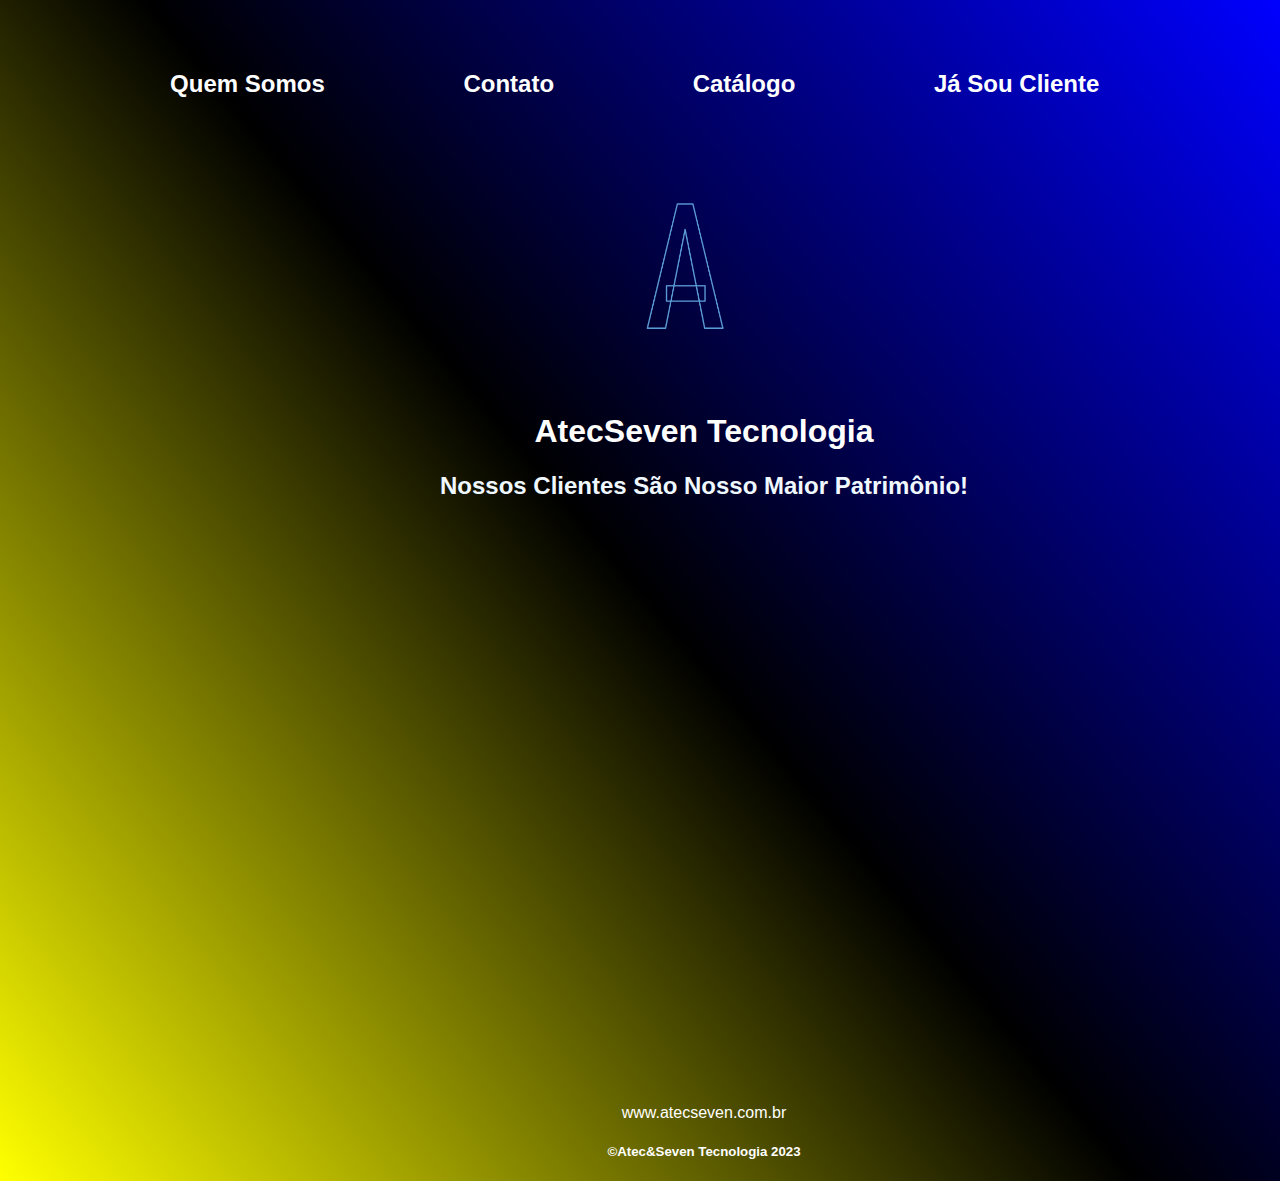
<file: index.html>
<!DOCTYPE html>
<html lang="pt">
<head>
    <meta charset="UTF-8">
    <meta name="viewport" content="width=device-width, initial-scale=1.0">
    <title> Atec&Seven </title>
    <link rel="stylesheet" href="index.css">


</head>
 
    <nav>
        <nav>
            <ul>
                <li>

                    <h2> <a href="quem somos.html"> Quem Somos</a> </h2>
                    

            </li>

            <h2> <a href="contato.html">Contato</a> </h2>
            

        </li>

                <h2> <a href="catalogo.html">Catálogo</a>  </h2>

                <li>

                    <h2> <a href="area do cliente.html"> Já Sou Cliente</a> </h2>

                <li>
                    
                </li>
                
            </ul>
        </nav>
    </nav>
<body>
    

    <body>
        <img src="./img/logo.png" alt="" srcset="">
    </body>


</body>


           <div class="titulo">
            <h1> <a> AtecSeven Tecnologia </a>  </h1>
           </div> 
       
         
    <div class="center"> 
         <h2>Nossos Clientes São Nosso Maior Patrimônio!</h2>
            <main> 


                <body>


        <div class="rodape">

         <p>www.atecseven.com.br</p>
         <h5>©Atec&Seven Tecnologia 2023 </h5>

        </div>




</html>
</file>
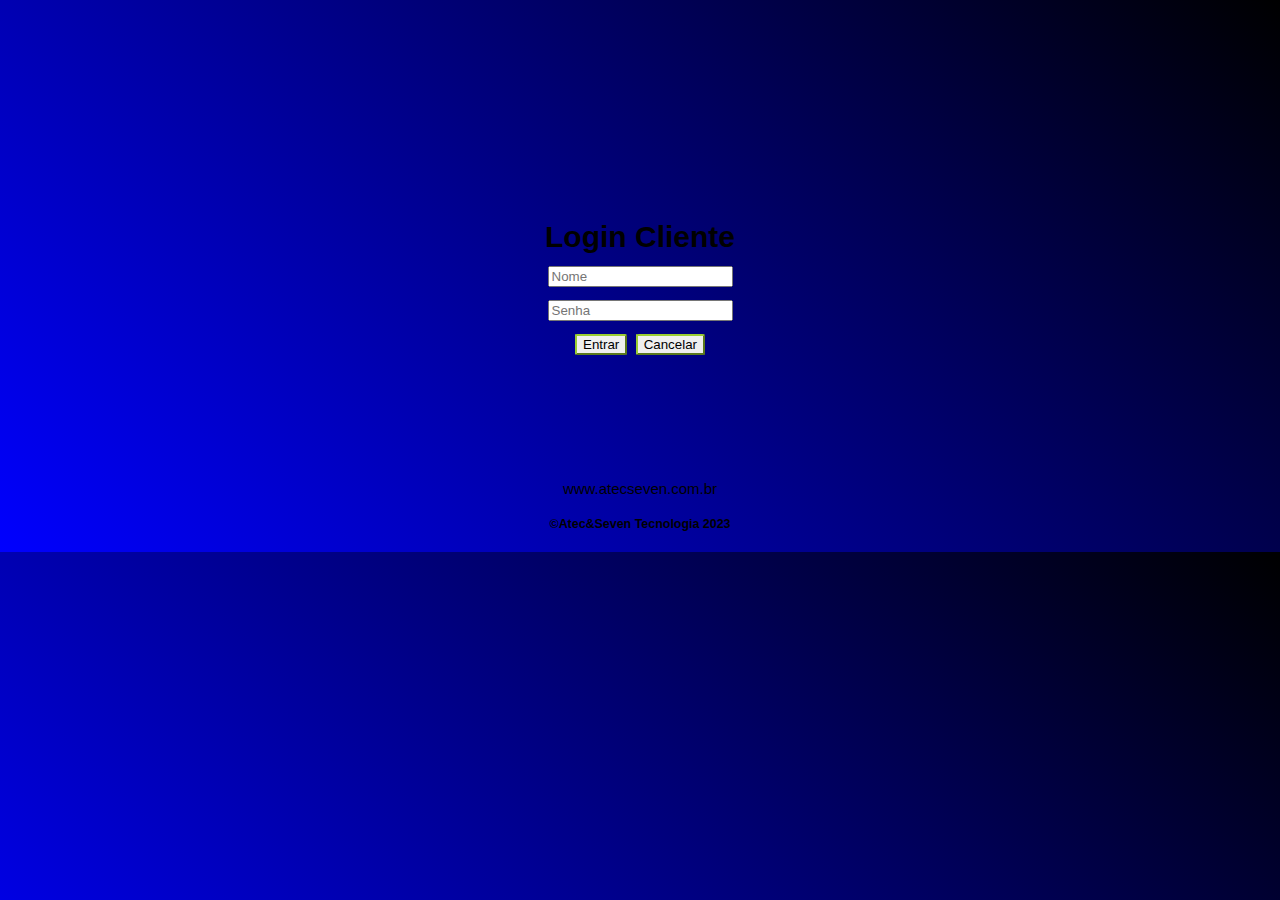
<file: area do cliente.html>
<!DOCTYPE html>
<html lang="en">
<head>
    <meta charset="UTF-8">
    <meta name="viewport" content="width=device-width, initial-scale=1.0">
    <title>Document</title>
</head>

<style>
    body{
        font-family: Arial, Helvetica, sans-serif;
        background-image: linear-gradient(45deg,blue, black);
        padding-top: 15%;
        
    }

    .login{
            text-align: center;
            font-family: Arial, Helvetica, sans-serif;
            font-size: 15px;

        }

button{
    border-radius: 5%;
    border-color: yellowgreen;
    

}

button:hover{
    background-color: deepskyblue;
}



</style>


<body class="login">
    <div>
        <h1>
            Login Cliente <br>
            <input type="text" placeholder="Nome"> <br>
            <input type="password" placeholder="Senha"> <br>
           <a href="chamado.html"><button>Entrar</button></a>
            <button>Cancelar</button>
        </h1>
    </div>
</body>



<STyle>
    .rodape{
        padding-top: 7%;
    }
</STyle>



<div class="rodape">

    <p>www.atecseven.com.br</p>
    <h5>©Atec&Seven Tecnologia 2023 </h5>

   </div>







</html>
</file>
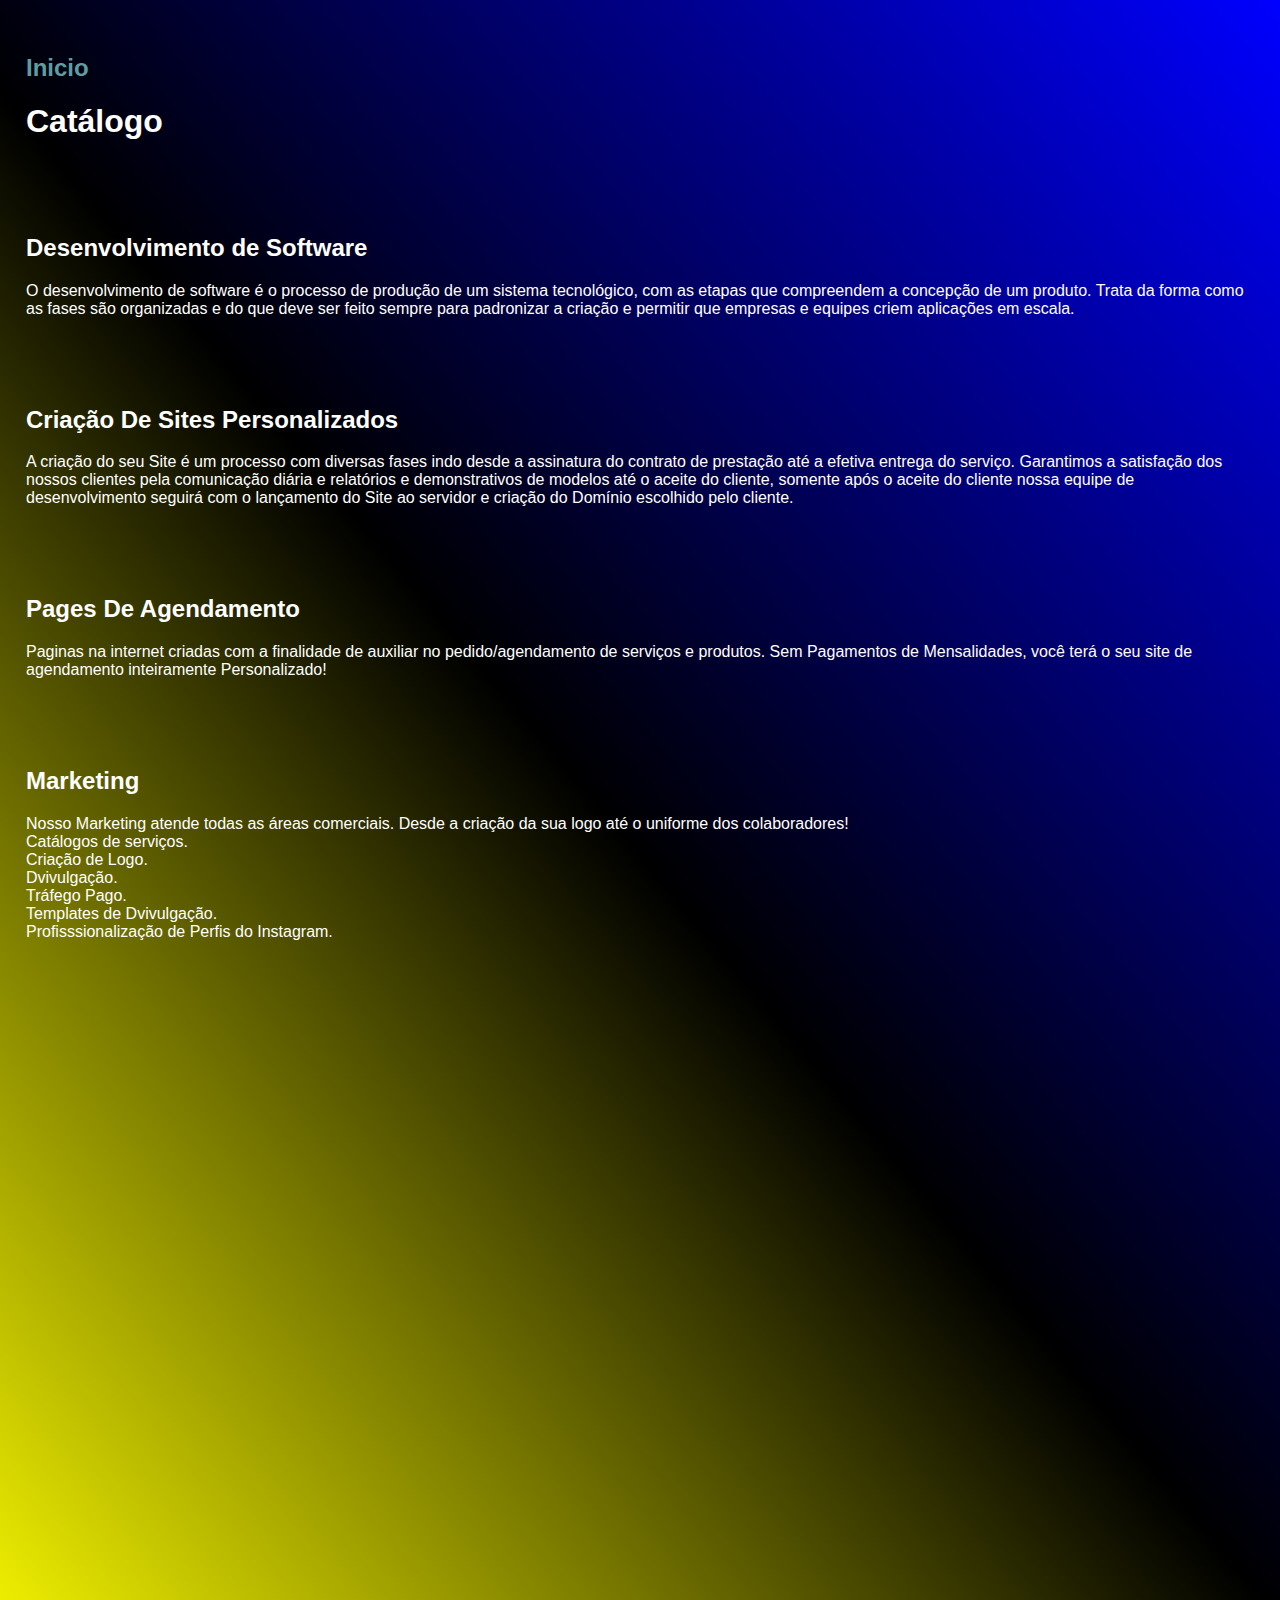
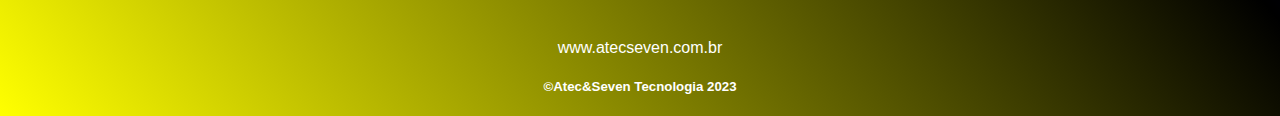
<file: catalogo.html>
<!DOCTYPE html>
<html lang="pt">
<head>
    <meta charset="UTF-8">
    <meta name="viewport" content="width=device-width, initial-scale=1.0">
    <title>Catálogo</title>
    <link rel="stylesheet" href="catalogo.css">
</head>

<style>



</style>

<body>
    <div>
        <ul>
            <li >
             <h2 >
                <a href="index.html"> Inicio </a>
            </h2>
                <h1>Catálogo</h1>
            </li>
        </ul>
    </div>
</body>
<body>
    <div>
        <ul>
            <li>
                <h2>Desenvolvimento de Software</h2>
                <p>
                    O desenvolvimento de software é o processo de produção de um sistema tecnológico, com as etapas que compreendem a concepção de um produto. Trata da forma como as fases são organizadas e do que deve ser feito sempre para padronizar a criação e permitir que empresas e equipes criem aplicações em escala.
                </p>
            </li>
        </ul>
    </div>
</body>

<body>
    <div>
        <ul>
            <li>
                <h2>Criação De Sites Personalizados</h2>
                <p>
                    A criação do seu Site é um processo com diversas fases indo desde a assinatura do 
                    contrato de prestação até a efetiva entrega 
                    do serviço. Garantimos a satisfação dos nossos clientes pela comunicação diária e 
                    relatórios e demonstrativos de modelos até o aceite do cliente, somente após o 
                    aceite do 
                    cliente nossa equipe de desenvolvimento seguirá com o 
                    lançamento do Site ao servidor
                    e criação do Domínio escolhido pelo cliente.
                    
                </p>
            </li>
        </ul>
    </div>
</body>


<body>
    <div>
        <ul>
            <li>
                <h2>Pages De Agendamento</h2>
                <p>
                    Paginas na internet criadas com a finalidade de auxiliar no pedido/agendamento 
                    de serviços e produtos.
                    Sem Pagamentos de Mensalidades, você terá o seu site de agendamento inteiramente
                    Personalizado!
                    
                </p>
            </li>
        </ul>
    </div>
</body>

<body>
    <div>
        <ul>
            <li>
                <h2>Marketing </h2>
                <p>
                    Nosso Marketing atende todas as áreas comerciais.
                    Desde a criação da sua logo até o uniforme dos colaboradores! <br>
                    Catálogos de serviços. <br>
                    Criação de Logo.<br>
                    Dvivulgação.<br>
                    Tráfego Pago.<br>
                    Templates de Dvivulgação.<br>
                    Profisssionalização de Perfis do Instagram.<br>
                    


                    
                </p>
            </li>
        </ul>
    </div>
</body>


<div class="rodape">
    <p>www.atecseven.com.br</p>
    <h5>©Atec&Seven Tecnologia 2023 </h5>

   </div>
</html>
</file>
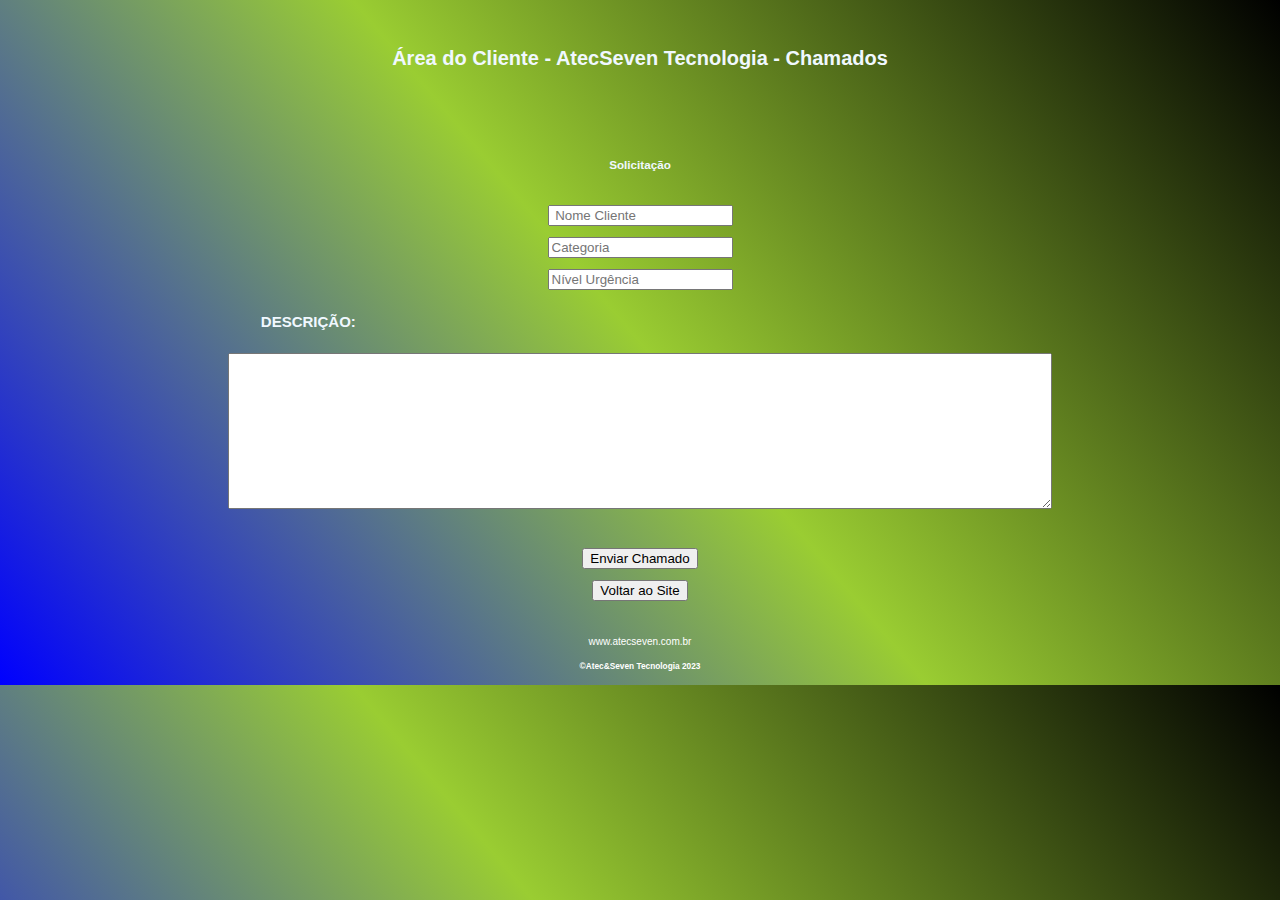
<file: chamado.html>
<!DOCTYPE html>
<html lang="en">
<head>
    <meta charset="UTF-8">
    <meta name="viewport" content="width=device-width, initial-scale=1.0">
    <title>Chamados</title>
    <link rel="stylesheet" href="chamdo.css">
    
</head>
<style>

    body{
        background-image: linear-gradient(50deg, blue , yellowgreen , black)
    }
    
   button:hover{
    background-color    : deepskyblue;

}

input:hover{
    background-color: aqua;
}

h2{
    text-align: left;
    padding-left: 20%;
}
</style>

<body>
    
<DIV class="titulo">
    <h1>Área do Cliente - AtecSeven Tecnologia - Chamados </h1>
    
</DIV>

<div class="chamado">

    <h3>Solicitação</h3> <br> 
   <br> <input type="text" placeholder=" Nome Cliente"> <br> 
   <br> <input type="text" placeholder="Categoria"> <br>
   <br> <input type="text" placeholder="Nível Urgência"> <br>
<br>


    <h2>DESCRIÇÃO:</H2>
</p>
   <br> <textarea  cols="100" rows="10" ; placeholder="Breve descrição da Solicitação">  </textarea><br>

    
</div>



<div botoes> 
   <br>  <button type="">Enviar Chamado</button> <br>
 <br>  <a href="index.html"> <button type="">Voltar ao Site </button></a>  <br>

</div>


</body>






<div class="rodape">

    <p>www.atecseven.com.br</p>
    <h5>©Atec&Seven Tecnologia 2023 </h5>

   </div>






</html>
</file>
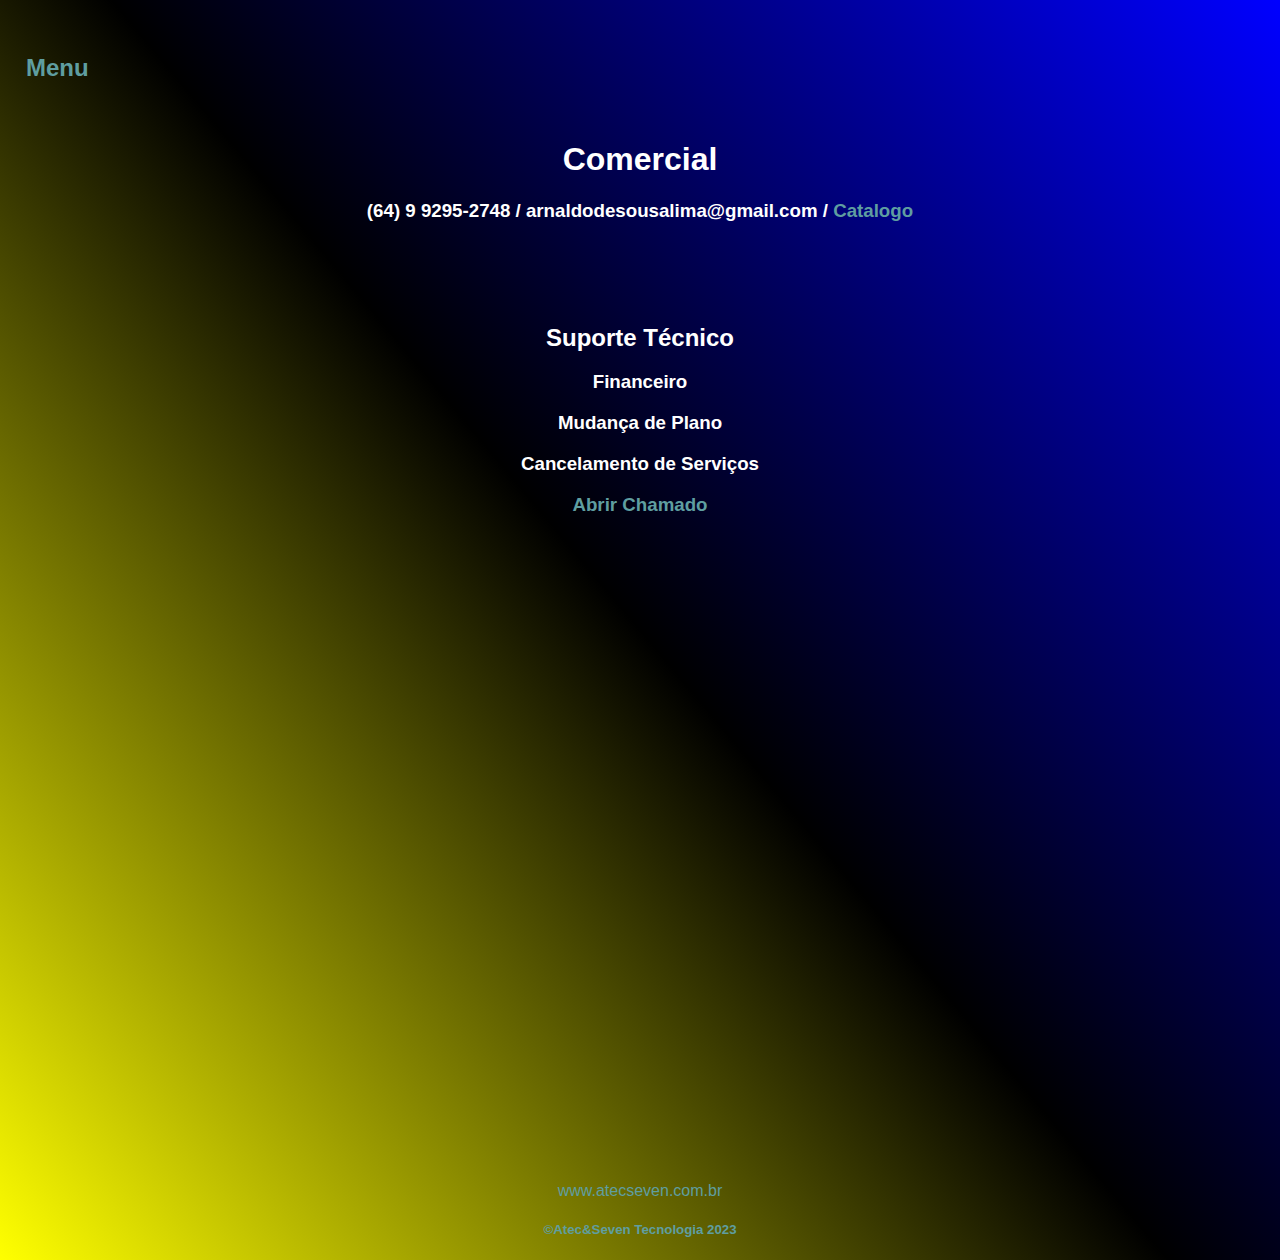
<file: contato.html>
<!DOCTYPE html>
<html lang="pt">
<head>
    <meta charset="UTF-8">
    <meta name="viewport" content="width=device-width, initial-scale=1.0">
    <title>Contato</title>
    <link rel="stylesheet" href="contato.css">
</head>


<body>
    <nav>
        <ul>
            <li>
              <h2>  <a href="index.html"> Menu </a>    </h2>
            </li>
        </ul>
    </nav>
</body>

<div>
    <nav>
        <h1>
            Comercial
        </h1>
    </na2>
</div>
<div>
    <nav>
        <h3>
         (64) 9 9295-2748 / arnaldodesousalima@gmail.com / <a href="catalogo.html">Catalogo</a>
        </h3>
    </nav>
</div>








<div class="space">

<nav>
    <h2>
        Suporte Técnico

    </h2>
</nav>
    <nav>
        <h3>
           
            Financeiro
           
        </h3>
    </nav>

    <nav>
        <h3>

            Mudança de Plano

        </h3>
    </nav>

    <nav>
        <h3>

            Cancelamento de Serviços
        </h3>
    </nav>
    <nav>
        <h3>
            <a href="area do cliente.html">Abrir Chamado</a>
        </h3>
    </nav>
</div>


<div class="rodape">

    <p>www.atecseven.com.br</p>
    <h5>©Atec&Seven Tecnologia 2023 </h5>

   </div>


</html>
</file>
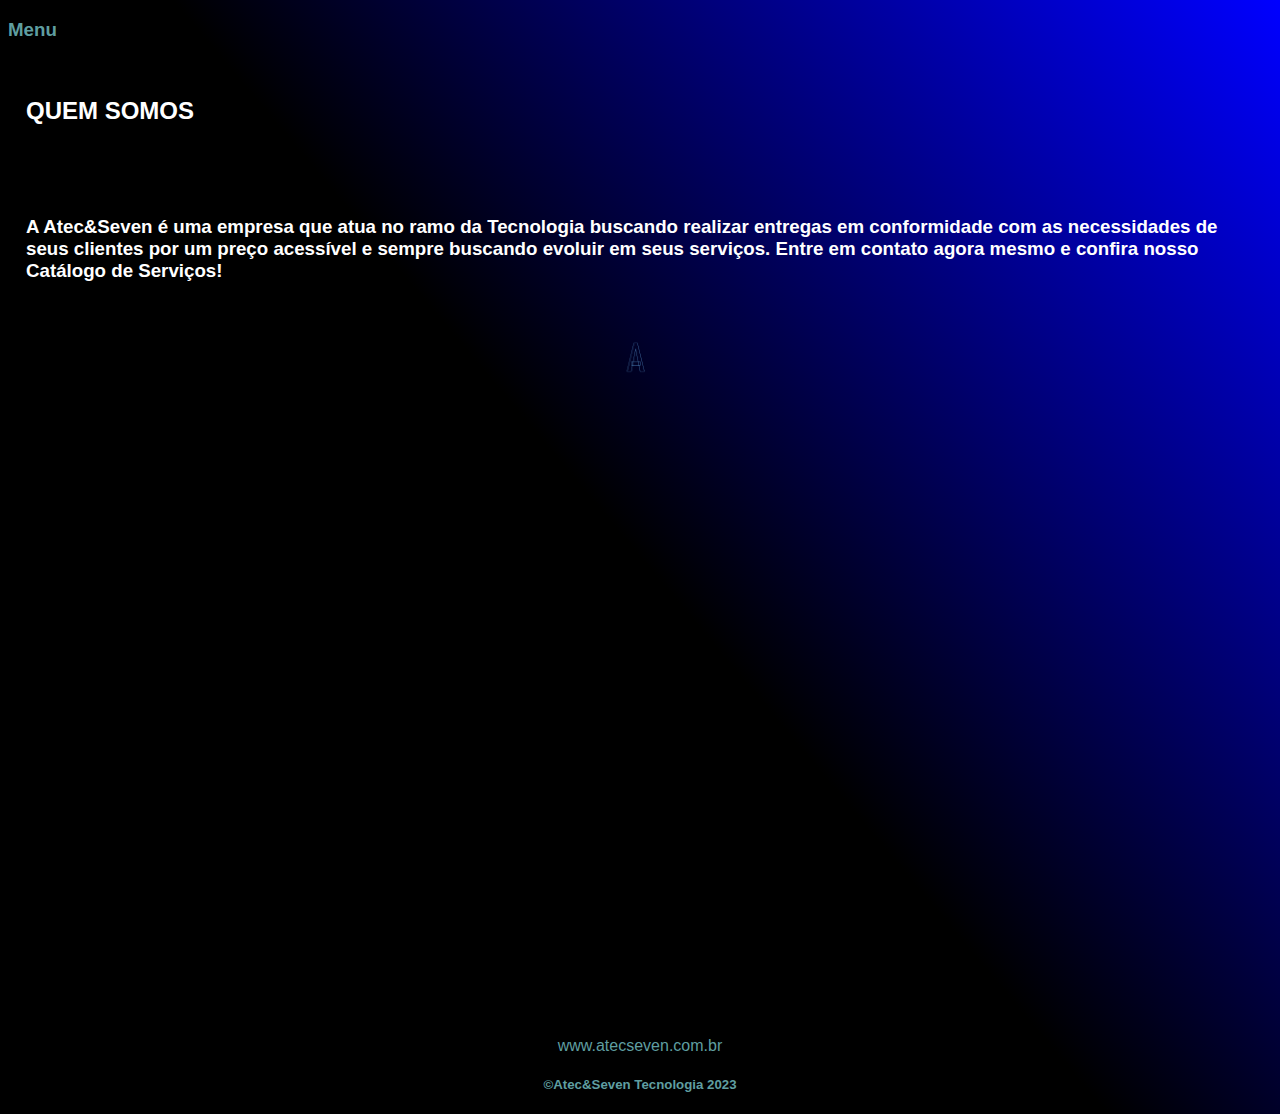
<file: quem somos.html>
<!DOCTYPE html>
<html lang="pt">
<head>
    <meta charset="UTF-8">
    <meta name="viewport" content="width=device-width, initial-scale=1.0">
    <title>Quem Somos</title>
    <link rel="stylesheet" href="quem somos.css">

    

</head>
<h3> <a class="center" href="index.html">Menu</a></h3>

<nav>
    <ul>
        <li>
            <a>    
                <h2>QUEM SOMOS</H2>
            </a>
        </li>
    </ul>
</nav>
</body>


<div>
<BOdy>
    
    <nav>
        <ul>
            <li>
                <a>    
                    <H3>A Atec&Seven é uma empresa que atua no ramo da Tecnologia 
                        buscando realizar entregas em conformidade com as necessidades de seus clientes por um preço acessível
                        e sempre buscando evoluir em seus serviços.
                        Entre em contato agora mesmo e confira nosso Catálogo de Serviços!
                    </H3>
                </a>
            </li>
        </ul>
    </nav>
<body>
    <div class="img">
        <img src="./img/logo.png" alt="">
    </div>
</div>
































            <div class="rodape">
                <p>www.atecseven.com.br</p>
                <h5>©Atec&Seven Tecnologia 2023 </h5>
            
               </div>

    </html>
</file>
<file: index.css>
body {
    background-image: linear-gradient( 50deg,yellow,black,blue);
    font-family: Arial, Helvetica, sans-serif;
    text-align: center;
    width:auto;
    height:auto;  
    padding-left: 10%;
}
ul {
    display: flex;
    justify-content:space-between;
    list-style-type:none;
    padding: 3%;
    color: aliceblue;
}

a {
    color: white;
    text-decoration: none;
    text-align: center;
}


img {
    width: 220px;
    height: 220px;
    text-align:  center;
  
}

.center {
    text-align: center;
    color: aliceblue;
}

h1 {
    color: aliceblue ;
    text-align: center;
}

.container {
    text-align: center;
    color: aliceblue;
}

h3 {
    text-align: center;
    color: aliceblue;
}

.title {
    text-align: center;
    padding-top: 10px;
    padding-bottom: 50px;
}


a{
    color:white;
    font-family:Arial, Helvetica, sans-serif

}

.center{
    text-align: center;
    font-family:Arial, Helvetica, sans-serif;
    padding: 0%;
    padding-top: 0%;

}

.rodape{
    font-family: 'Franklin Gothic Medium', 'Arial Narrow', Arial, sans-serif;
    color:white;
    padding-top: 50%;
    text-align:inherit;
    text-emphasis-position: botom;

}

.titulo{
    font-family:'Trebuchet MS'; 
    font-style: inherit;
    border-left-color:  greenyellow;
    padding-top: 0%;
}
</file>
<file: catalogo.css>
body{
    background-image: linear-gradient( 50deg,yellow,black,blue);
    font-family: Arial, Helvetica, sans-serif;
    color: white;
    
}

ul {
    display: flex;
    justify-content: space-between;
    list-style-type: none;
    padding: 18px;
}

a{ 
    text-decoration:none;
    color:cadetblue;
   

}

.rodape{
    font-family: 'Franklin Gothic Medium', 'Arial Narrow', Arial, sans-serif;
    color: white;
    padding-top: 50%;
    text-align:center;
    text-emphasis-position: botom;

}
</file>
<file: chamdo.css>
div{
    padding-top: 2%;
    text-align: center;
    color: aliceblue;
    font-family: Arial, Helvetica, sans-serif;
    font-size: 10px;
    background-image: linear-gradient(50gad,blue,black,yellow);
    

}

.chamado{
    padding-top: 5%;
    text-align: center;
    font-family: Arial;
    font-size: 10px;

}

.botoes{
    font-family: Arial, Helvetica, sans-serif;
    text-align: center;
    padding-top: 5pc;

}

.rodape{
    font-family: 'Franklin Gothic Medium', 'Arial Narrow', Arial, sans-serif;
    color:white;
    padding-top: 2%;
    text-align:center;
    text-emphasis-position: botom;

}
</file>
<file: contato.css>
body{
    background-image: linear-gradient( 50deg,yellow,black,blue);
    font-family: Arial, Helvetica, sans-serif;
    color: white; 
}

ul {
    display: flex;
    justify-content: space-between;
    list-style-type: none;
    padding: 18px;
}

a{ 
    text-align: center;
    text-decoration:none;
    color:cadetblue;
}

.rodape{
    font-family: 'Franklin Gothic Medium', 'Arial Narrow', Arial, sans-serif;
    color:cadetblue;
    padding-top: 50%;
    text-align:center;
    text-emphasis-position: botom;
}

h1{
    text-align: center;
}

h3{
    text-align: center;

}

.space{
    text-align: center;
    padding-top: 5%;
}
</file>
<file: quem somos.css>
body{
    background-image: linear-gradient( 50deg,black,black,blue);
    font-family: Arial, Helvetica, sans-serif;
    text-align: center white;

}


ul {
    display: flex;
    justify-content: space-between;
    list-style-type: none;
    padding: 18px;
}

a {
    color: white;
    text-decoration: none;
}

img {
    width: 50px;
    height: 50px;
    border-radius: 500% 200px;
    border: 0cap red;
    text-align:  center;
}

footer {
    text-align:end ;
    text-emphasis-position:inherit;
    padding-bottom: 10px;
    padding-top: 10px;
    print-color-adjust: blue;
    height: 20%;
    height: 20%;

}

.center{
    text-align: left;
    font-family:Arial, Helvetica, sans-serif;
    color:cadetblue;
    padding-left: 0%;
    

}


.rodape{
    font-family: 'Franklin Gothic Medium', 'Arial Narrow', Arial, sans-serif;
    color:cadetblue;
    padding-top: 50%;
    text-align:center;
    text-emphasis-position: botom;

}

.img {
text-align: center;


}
</file>
